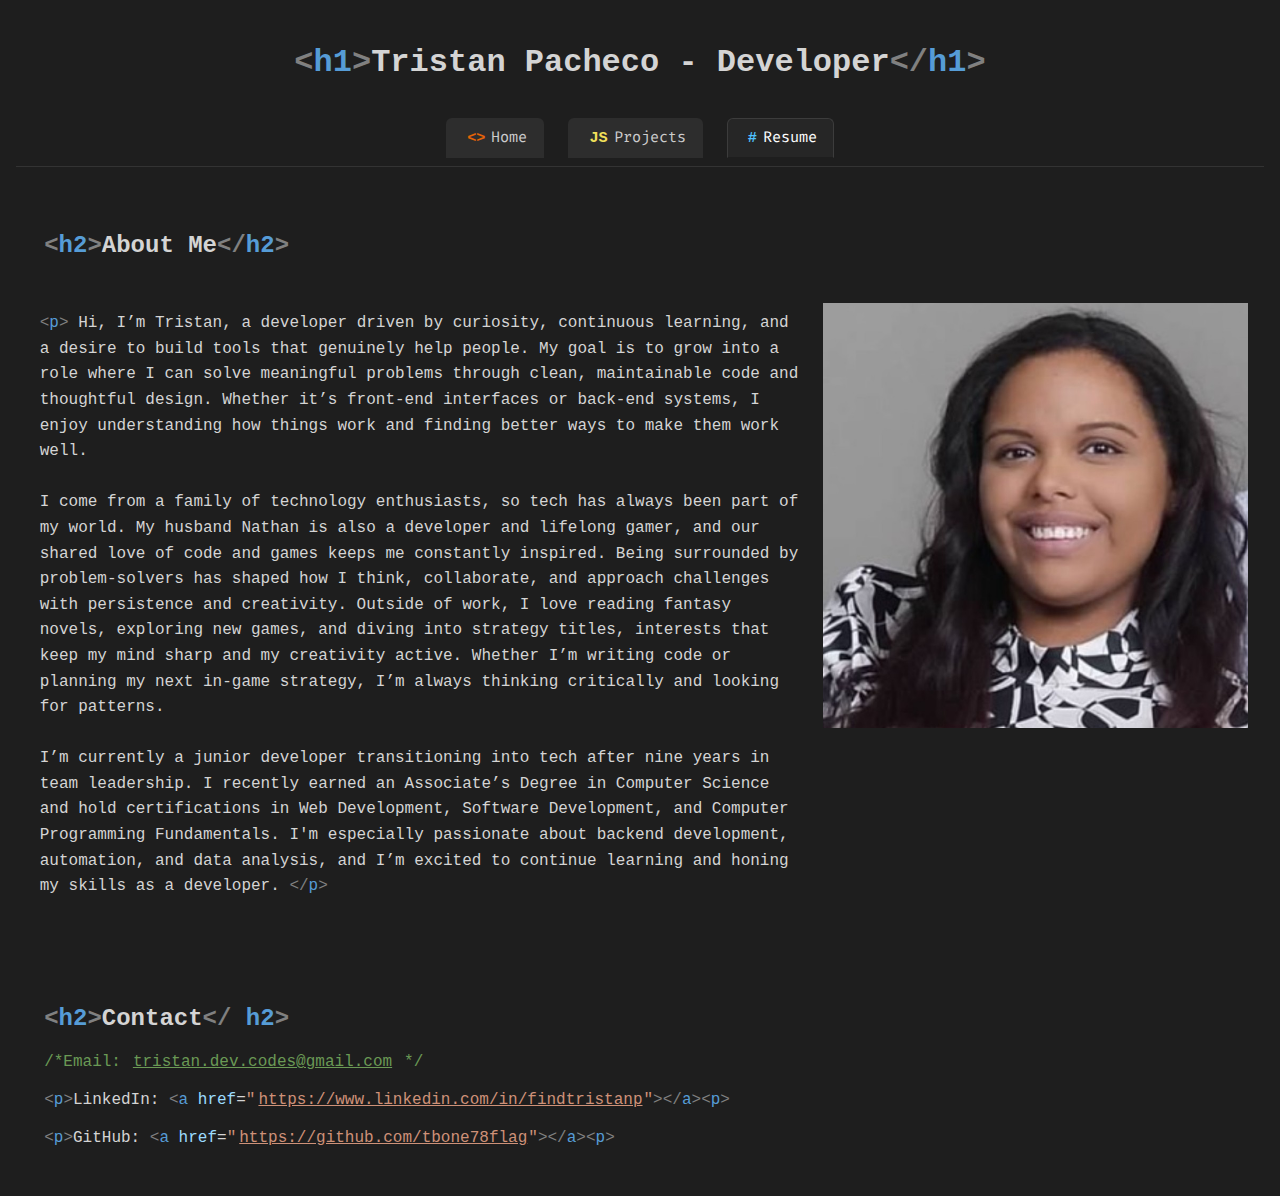
<file: index.html>
<!DOCTYPE html>
<html lang="en">
<head>
  <meta charset="UTF-8" />
  <meta name="viewport" content="width=device-width, initial-scale=1.0" />
  <title>Tristan Pacheco - Developer</title>
  <link rel="stylesheet" href="style.css" />
  <link href="https://fonts.googleapis.com/css2?family=Fira+Code&display=swap" rel="stylesheet">
</head>
<body>
  <header>
    <h1 class="title"><span class="alligators">&lt;</span><span class="header-symbols">h1</span><span class="alligators">&gt;</span>Tristan Pacheco - Developer<span class="alligators">&lt;/</span><span class="header-symbols">h1</span><span class="alligators">&gt;</span></h1>
    <nav class="tabs">
      <a href="index.html" class="tab-link"><span class="tab-symbol angled">&lt;&gt;</span>Home</a>
      <a href="projects.html" class="tab-link"><span class="javascript-symbol angled">JS</span>Projects</a>
      <a href="resume.html" class="tab-link active"><span class="pound-symbol angled">#</span>Resume</a>
    </nav>
  </header>

  <section id="about">
    <h2><span class="alligators">&lt;</span><span class="header-symbols">h2</span><span class="alligators">&gt;</span>About Me<span class="alligators">&lt;/</span><span class="header-symbols">h2</span><span class="alligators">&gt;</span></h2>
    <br>
    <div id="about-grid">
        <div>
            <p><span class="alligators">&lt;</span><span class="header-symbols">p</span><span class="alligators">&gt;</span>
                Hi, I’m Tristan, a developer driven by curiosity, continuous learning, and a desire to build tools that genuinely help people. 
                My goal is to grow into a role where I can solve meaningful problems through clean, maintainable code and thoughtful design. 
                Whether it’s front-end interfaces or back-end systems, I enjoy understanding how things work and finding better ways to make them work well.
                <br> 
                <br>
                I come from a family of technology enthusiasts, so tech has always been part of my world. 
                My husband Nathan is also a developer and lifelong gamer, and our shared love of code and games keeps me constantly inspired. 
                Being surrounded by problem-solvers has shaped how I think, collaborate, and approach challenges with persistence and creativity.
                Outside of work, I love reading fantasy novels, exploring new games, and diving into strategy titles, interests that keep my mind sharp and my creativity active. 
                Whether I’m writing code or planning my next in-game strategy, I’m always thinking critically and looking for patterns.
                <br>
                <br>
                I’m currently a junior developer transitioning into tech after nine years in team leadership. 
                I recently earned an Associate’s Degree in Computer Science and hold certifications in Web Development, Software Development, and Computer Programming Fundamentals. 
                I'm especially passionate about backend development, automation, and data analysis, and I’m excited to continue learning and honing my skills as a developer.
            <span class="alligators">&lt;/</span><span class="header-symbols">p</span><span class="alligators">&gt;</span></p>
        </div>
        <img src="images/professional.jpg" alt="Professional photo of Tristan Pacheco" id="professional">
    </div>
  </section>

  <section id="contact">
    <h2><span class="alligators">&lt;</span><span class="header-symbols">h2</span><span class="alligators">&gt;</span>Contact<span class="alligators">&lt;/</span>
      <span class="header-symbols">h2</span><span class="alligators">&gt;</span></h2>

    <p><span class="comment">/*Email:<a href=mailto:tristan.dev.codes@gmail.com class="mailto">tristan.dev.codes@gmail.com</a>*/</span></p>

    <p><span class="alligators">&lt;</span><span class="header-symbols">p</span><span class="alligators">&gt;</span>LinkedIn: <span><span class="alligators">&lt;</span><span class="header-symbols">a </span><span class="hreference">href</span>=<span class="quotes">"</span><a href="https://www.linkedin.com/in/findtristanp" target="_blank" class="stylesheet-links">https://www.linkedin.com/in/findtristanp</a><span class="quotes">"</span><span class="alligators">&gt;&lt;/</span><span class="header-symbols">a</span><span class="alligators">&gt;</span></span><span class="alligators">&lt;</span><span class="header-symbols">p</span><span class="alligators">&gt;</span></p>

    <p><span class="alligators">&lt;</span><span class="header-symbols">p</span><span class="alligators">&gt;</span>GitHub: <span><span class="alligators">&lt;</span><span class="header-symbols">a </span><span class="hreference">href</span>=<span class="quotes">"</span><a href="https://github.com/tbone78flag" target="_blank" class="stylesheet-links">https://github.com/tbone78flag</a><span class="quotes">"</span><span class="alligators">&gt;&lt;/</span><span class="header-symbols">a</span><span class="alligators">&gt;</span></span><span class="alligators">&lt;</span><span class="header-symbols">p</span><span class="alligators">&gt;</span></p>
  </section>
</body>
</html>
</file>
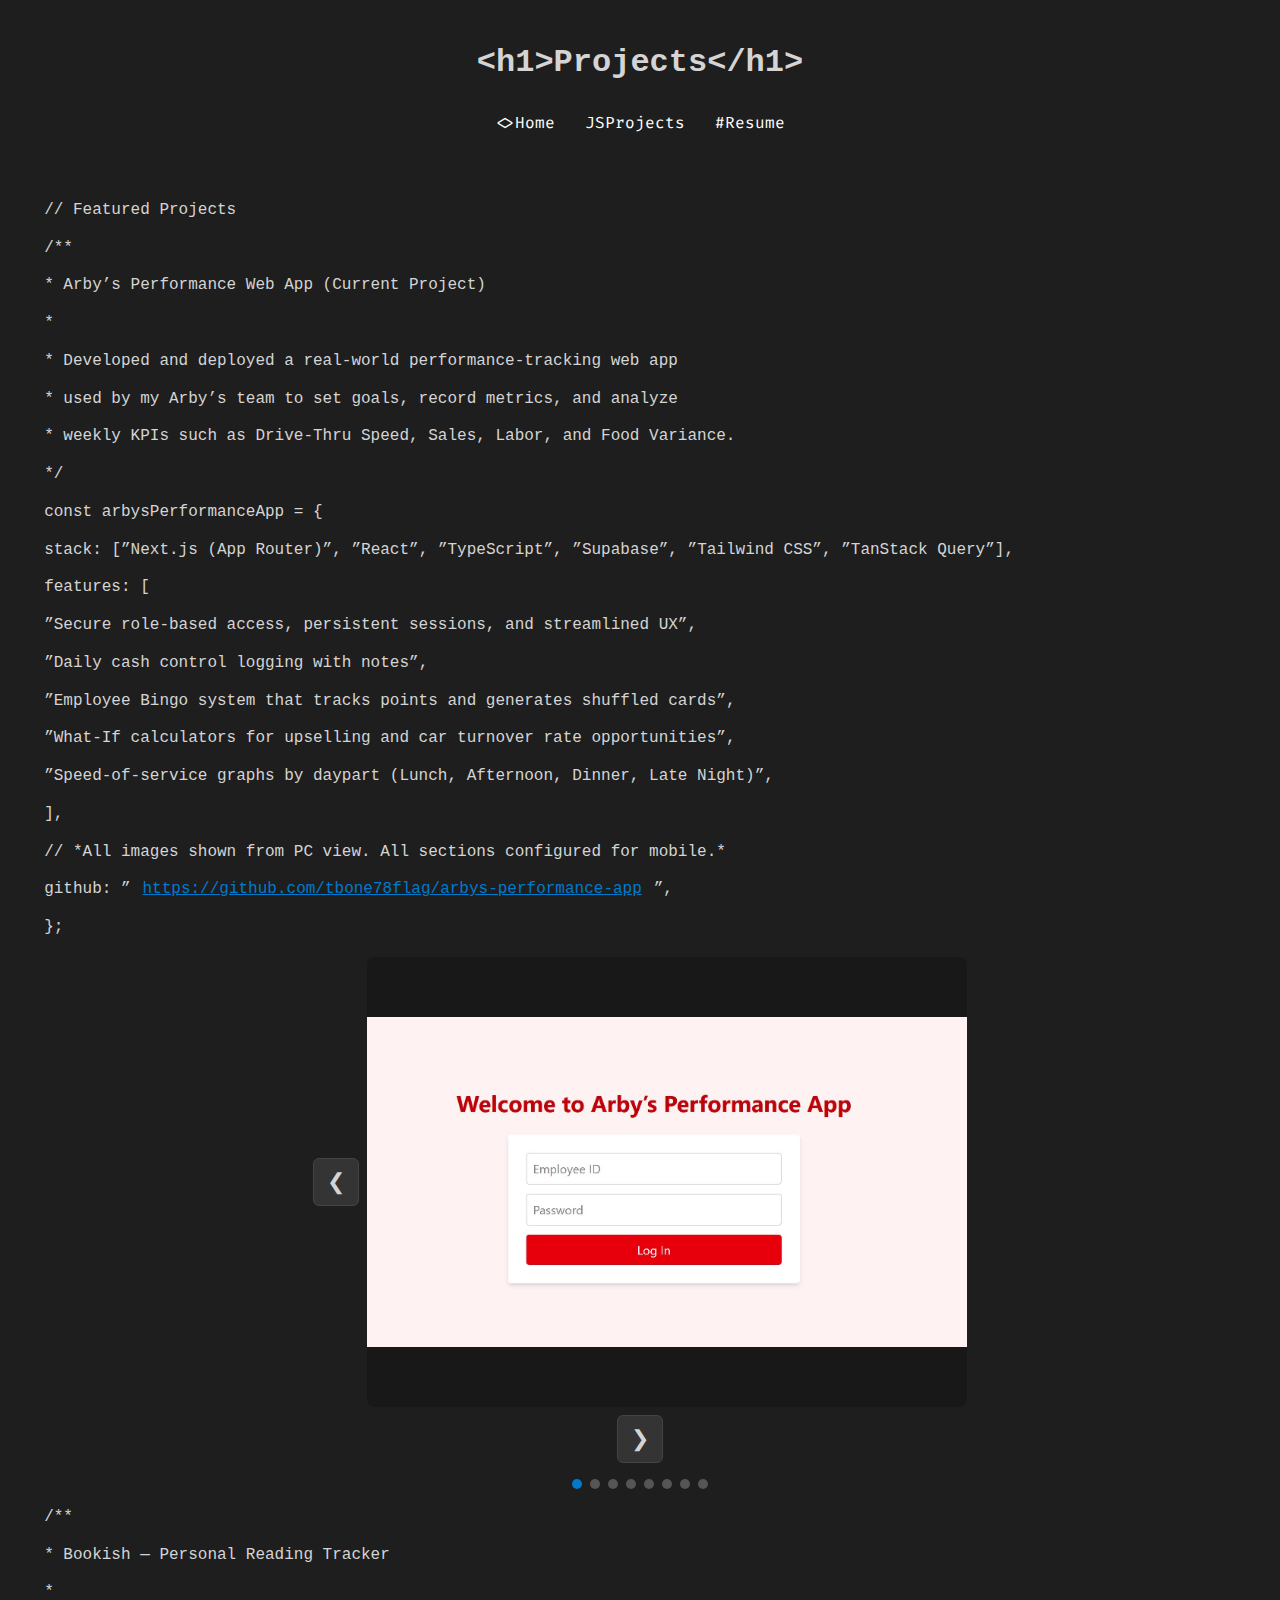
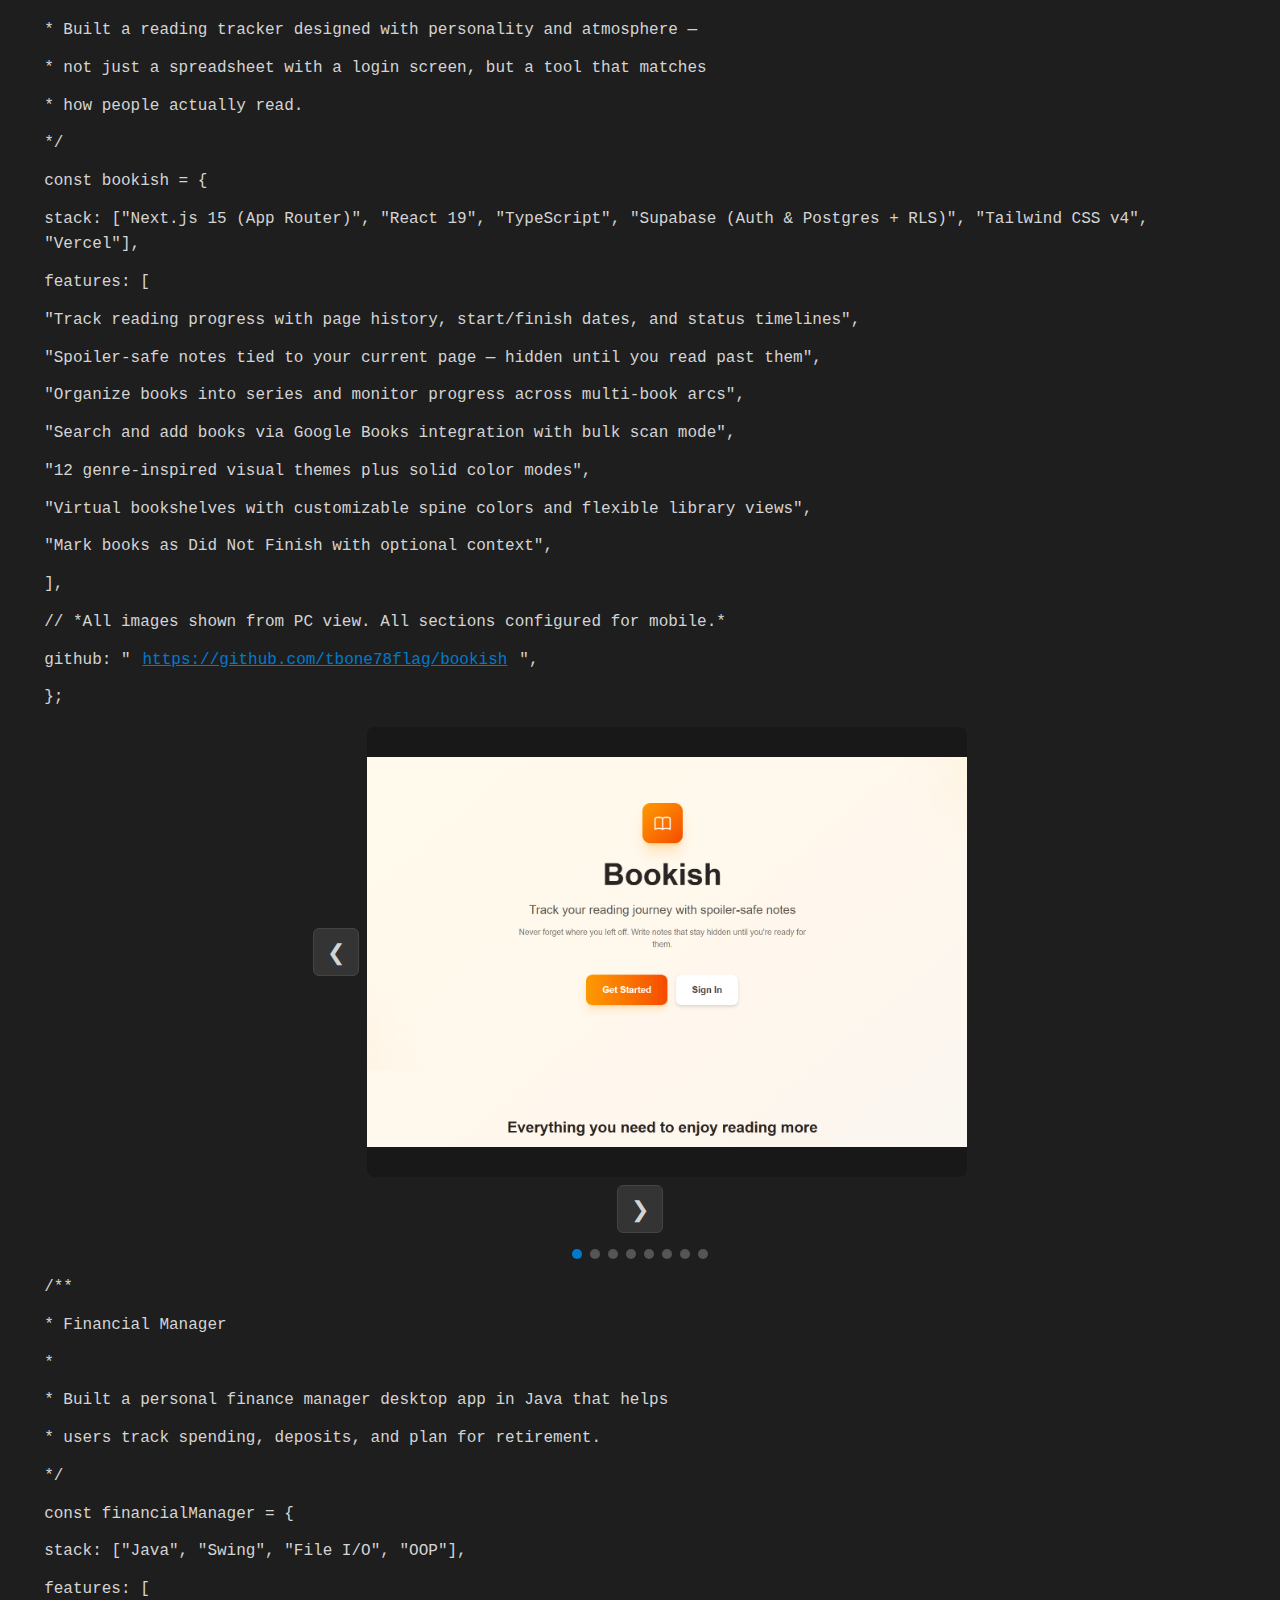
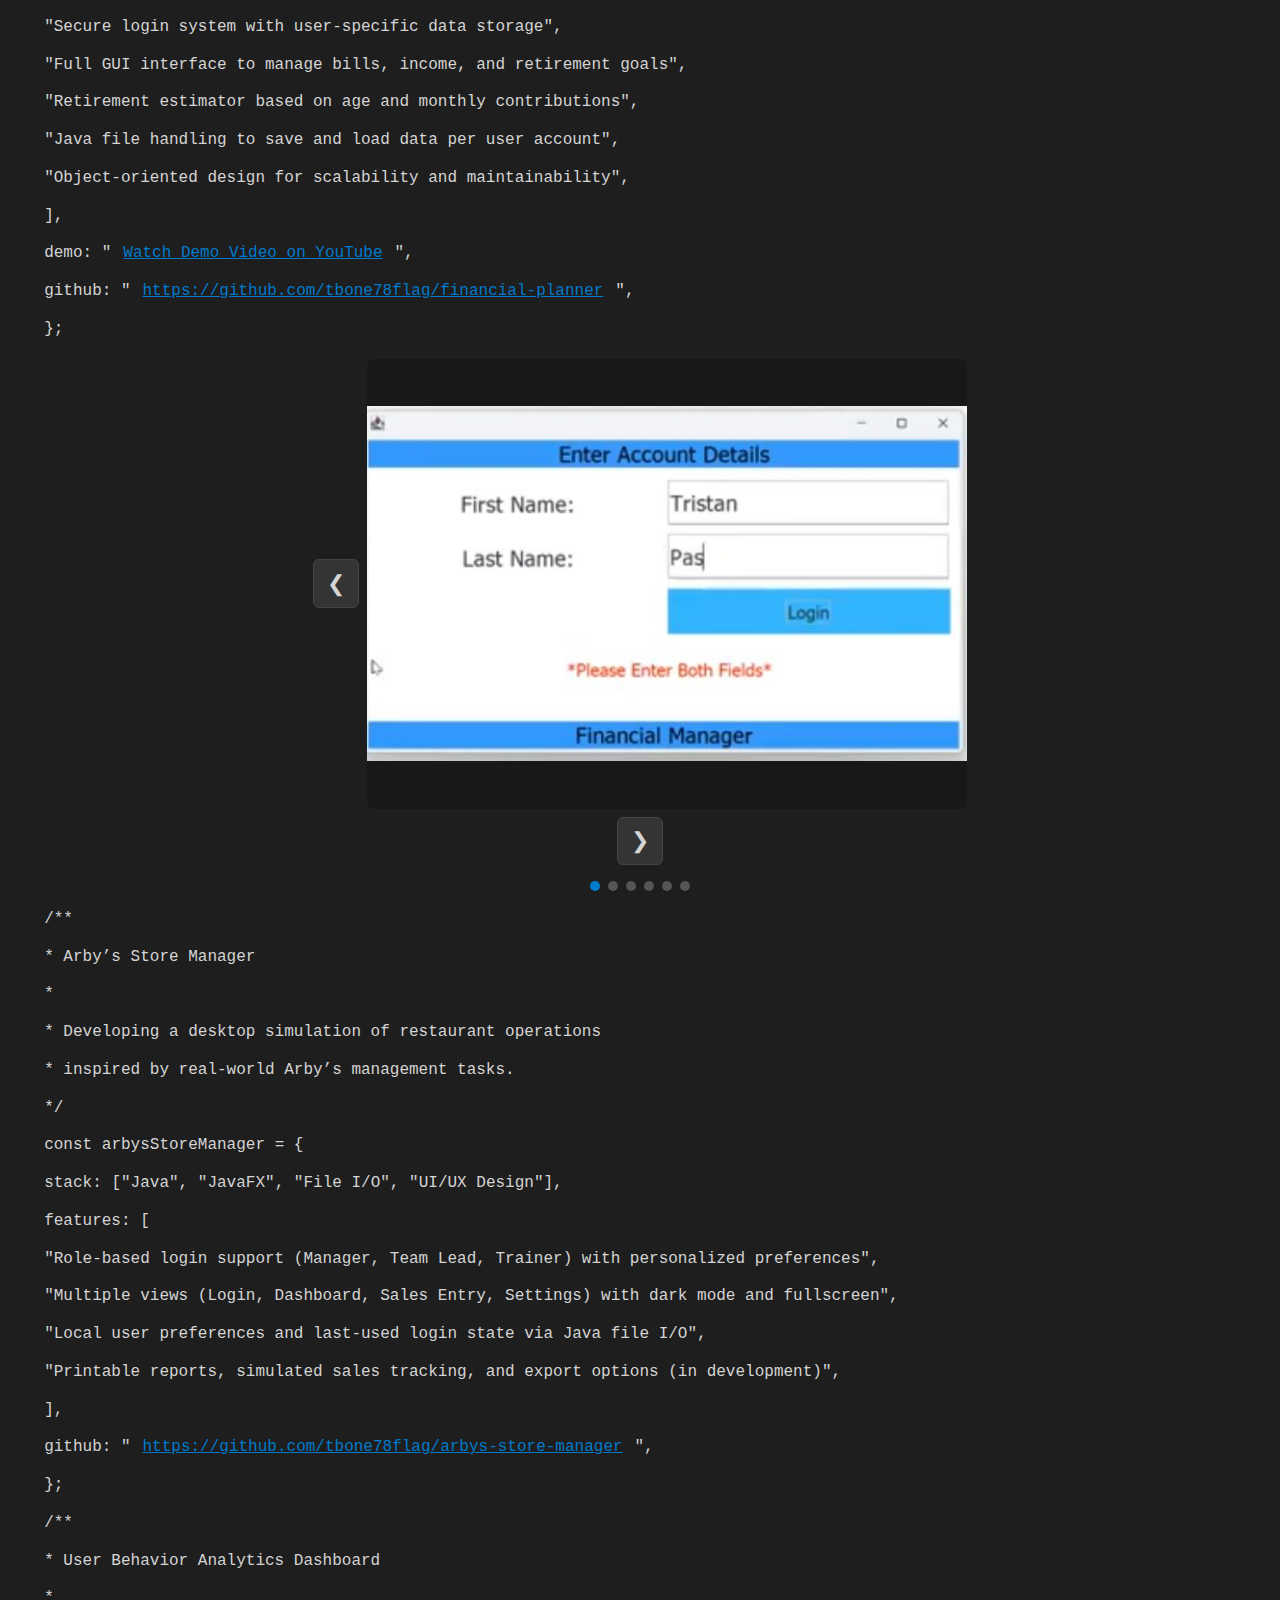
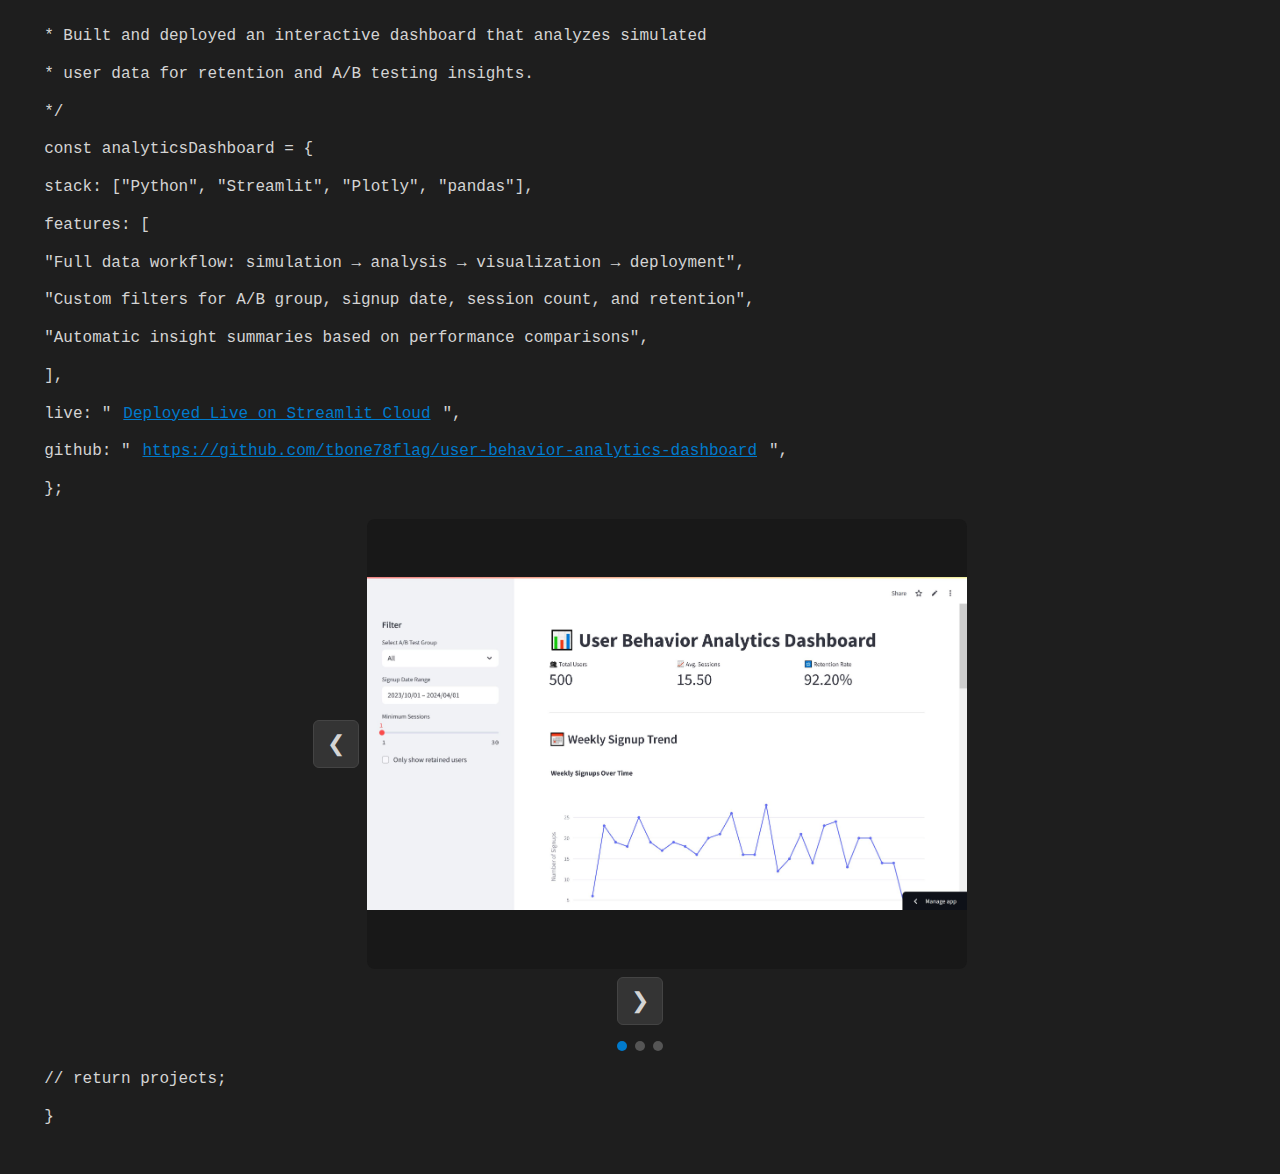
<file: projects.html>
<!DOCTYPE html>
<html lang="en">
<head>
  <meta charset="UTF-8" />
  <meta name="viewport" content="width=device-width, initial-scale=1.0" />
  <title>Projects - Tristan P</title>
  <link rel="stylesheet" href="style.css" />
  <link href="https://fonts.googleapis.com/css2?family=Fira+Code&display=swap" rel="stylesheet">
</head>
<body>
  <header>
    <h1 class=”title”><span class=”alligators”>&lt;</span><span class=”header-symbols”>h1</span><span class=”alligators”>&gt;</span>Projects<span class=”alligators”>&lt;/</span><span class=”header-symbols”>h1</span><span class=”alligators”>&gt;</span></h1>
    <nav class=”tabs”>
      <a href=”index.html” class=”tab-link”><span class=”tab-symbol angled”>&lt;&gt;</span>Home</a>
      <a href=”projects.html” class=”tab-link”><span class=”javascript-symbol angled”>JS</span>Projects</a>
      <a href=”resume.html” class=”tab-link active”><span class=”pound-symbol angled”>#</span>Resume</a>
    </nav>
  </header>

  <section id=”projects”>
    <p class=”js-section-comment”>// Featured Projects</p>

    <div class=”js-block”>
      <p class=”js-comment-block”>/**</p>
      <p class=”js-comment-block”> * Arby’s Performance Web App (Current Project)</p>
      <p class=”js-comment-block”> *</p>
      <p class=”js-comment-block”> * Developed and deployed a real-world performance-tracking web app</p>
      <p class=”js-comment-block”> * used by my Arby’s team to set goals, record metrics, and analyze</p>
      <p class=”js-comment-block”> * weekly KPIs such as Drive-Thru Speed, Sales, Labor, and Food Variance.</p>
      <p class=”js-comment-block”> */</p>
      <p><span class=”js-keyword”>const</span> <span class=”js-variable”>arbysPerformanceApp</span> <span class=”js-punct”>= {</span></p>
      <p class=”js-indent”><span class=”js-property”>stack</span><span class=”js-punct”>: [</span><span class=”js-string”>”Next.js (App Router)”</span><span class=”js-punct”>,</span> <span class=”js-string”>”React”</span><span class=”js-punct”>,</span> <span class=”js-string”>”TypeScript”</span><span class=”js-punct”>,</span> <span class=”js-string”>”Supabase”</span><span class=”js-punct”>,</span> <span class=”js-string”>”Tailwind CSS”</span><span class=”js-punct”>,</span> <span class=”js-string”>”TanStack Query”</span><span class=”js-punct”>],</span></p>
      <p class=”js-indent”><span class=”js-property”>features</span><span class=”js-punct”>: [</span></p>
      <p class=”js-indent2”><span class=”js-string”>”Secure role-based access, persistent sessions, and streamlined UX”</span><span class=”js-punct”>,</span></p>
      <p class=”js-indent2”><span class=”js-string”>”Daily cash control logging with notes”</span><span class=”js-punct”>,</span></p>
      <p class=”js-indent2”><span class=”js-string”>”Employee Bingo system that tracks points and generates shuffled cards”</span><span class=”js-punct”>,</span></p>
      <p class=”js-indent2”><span class=”js-string”>”What-If calculators for upselling and car turnover rate opportunities”</span><span class=”js-punct”>,</span></p>
      <p class=”js-indent2”><span class=”js-string”>”Speed-of-service graphs by daypart (Lunch, Afternoon, Dinner, Late Night)”</span><span class=”js-punct”>,</span></p>
      <p class=”js-indent”><span class=”js-punct”>],</span></p>
      <p class=”js-indent”><span class=”js-comment”>// *All images shown from PC view. All sections configured for mobile.*</span></p>
      <p class=”js-indent”><span class=”js-property”>github</span><span class=”js-punct”>:</span> <span class=”js-string”>”<a href=”https://github.com/tbone78flag/arbys-performance-app” class=”js-string”>https://github.com/tbone78flag/arbys-performance-app</a>”</span><span class=”js-punct”>,</span></p>
      <p><span class=”js-punct”>};</span></p>
    </div>
    <div class="carousel">
      <button class="carousel-btn prev" onclick="moveSlide(this, -1)">&#10094;</button>
      <div class="carousel-track">
        <img src="images/arbys-app-login.JPG" alt="Arby's Performance Web App Login" class="images">
        <img src="images/arbys-app-dashboard.JPG" alt="Arby's Performance Web App Dashboard" class="images">
        <img src="images/arbys-app-money.JPG" alt="Arby's Performance Web App Cash Control" class="images">
        <img src="images/arbys-app-whatif.JPG" alt="Arby's Performance Web App Upsell What-If Calculator" class="images">
        <img src="images/arbys-app-goals.JPG" alt="Arby's Performaance Web App GM and AM specific Goals and Settings" class="images">
        <img src="images/arbys-app-speed.JPG" alt="Arby's Performance Web App Speed Charts" class="images">
        <img src="images/arbys-app-beef.JPG" alt="Arby's Performance Web App Beef Variances" class="images">
        <img src="images/arbys-app-bingo.JPG" alt="Arby's Performance Web App Bingo" class="images">
      </div>
      <button class="carousel-btn next" onclick="moveSlide(this, 1)">&#10095;</button>
      <div class="carousel-dots"></div>
    </div>
    <div class="js-block">
      <p class="js-comment-block">/**</p>
      <p class="js-comment-block"> * Bookish — Personal Reading Tracker</p>
      <p class="js-comment-block"> *</p>
      <p class="js-comment-block"> * Built a reading tracker designed with personality and atmosphere —</p>
      <p class="js-comment-block"> * not just a spreadsheet with a login screen, but a tool that matches</p>
      <p class="js-comment-block"> * how people actually read.</p>
      <p class="js-comment-block"> */</p>
      <p><span class="js-keyword">const</span> <span class="js-variable">bookish</span> <span class="js-punct">= {</span></p>
      <p class="js-indent"><span class="js-property">stack</span><span class="js-punct">: [</span><span class="js-string">"Next.js 15 (App Router)"</span><span class="js-punct">,</span> <span class="js-string">"React 19"</span><span class="js-punct">,</span> <span class="js-string">"TypeScript"</span><span class="js-punct">,</span> <span class="js-string">"Supabase (Auth &amp; Postgres + RLS)"</span><span class="js-punct">,</span> <span class="js-string">"Tailwind CSS v4"</span><span class="js-punct">,</span> <span class="js-string">"Vercel"</span><span class="js-punct">],</span></p>
      <p class="js-indent"><span class="js-property">features</span><span class="js-punct">: [</span></p>
      <p class="js-indent2"><span class="js-string">"Track reading progress with page history, start/finish dates, and status timelines"</span><span class="js-punct">,</span></p>
      <p class="js-indent2"><span class="js-string">"Spoiler-safe notes tied to your current page — hidden until you read past them"</span><span class="js-punct">,</span></p>
      <p class="js-indent2"><span class="js-string">"Organize books into series and monitor progress across multi-book arcs"</span><span class="js-punct">,</span></p>
      <p class="js-indent2"><span class="js-string">"Search and add books via Google Books integration with bulk scan mode"</span><span class="js-punct">,</span></p>
      <p class="js-indent2"><span class="js-string">"12 genre-inspired visual themes plus solid color modes"</span><span class="js-punct">,</span></p>
      <p class="js-indent2"><span class="js-string">"Virtual bookshelves with customizable spine colors and flexible library views"</span><span class="js-punct">,</span></p>
      <p class="js-indent2"><span class="js-string">"Mark books as Did Not Finish with optional context"</span><span class="js-punct">,</span></p>
      <p class="js-indent"><span class="js-punct">],</span></p>
      <p class="js-indent"><span class="js-comment">// *All images shown from PC view. All sections configured for mobile.*</span></p>
      <p class="js-indent"><span class="js-property">github</span><span class="js-punct">:</span> <span class="js-string">"<a href="https://github.com/tbone78flag/bookish" class="js-string">https://github.com/tbone78flag/bookish</a>"</span><span class="js-punct">,</span></p>
      <p><span class="js-punct">};</span></p>
    </div>
    <div class="carousel">
      <button class="carousel-btn prev" onclick="moveSlide(this, -1)">&#10094;</button>
      <div class="carousel-track">
        <img src="images/bookish-start.png" alt="Bookish Landing Page" class="images">
        <img src="images/bookish-sign-in.png" alt="Bookish Sign In" class="images">
        <img src="images/bookish-dashboard.png" alt="Bookish Dashboard" class="images">
        <img src="images/bookish-library.png" alt="Bookish Library View" class="images">
        <img src="images/bookish-book-search.png" alt="Bookish Book Search" class="images">
        <img src="images/bookish-book-page.png" alt="Bookish Book Page" class="images">
        <img src="images/bookish-update-progress.png" alt="Bookish Update Reading Progress" class="images">
        <img src="images/bookish-themes.png" alt="Bookish Genre-Inspired Themes" class="images">
      </div>
      <button class="carousel-btn next" onclick="moveSlide(this, 1)">&#10095;</button>
      <div class="carousel-dots"></div>
    </div>
    <div class="js-block">
      <p class="js-comment-block">/**</p>
      <p class="js-comment-block"> * Financial Manager</p>
      <p class="js-comment-block"> *</p>
      <p class="js-comment-block"> * Built a personal finance manager desktop app in Java that helps</p>
      <p class="js-comment-block"> * users track spending, deposits, and plan for retirement.</p>
      <p class="js-comment-block"> */</p>
      <p><span class="js-keyword">const</span> <span class="js-variable">financialManager</span> <span class="js-punct">= {</span></p>
      <p class="js-indent"><span class="js-property">stack</span><span class="js-punct">: [</span><span class="js-string">"Java"</span><span class="js-punct">,</span> <span class="js-string">"Swing"</span><span class="js-punct">,</span> <span class="js-string">"File I/O"</span><span class="js-punct">,</span> <span class="js-string">"OOP"</span><span class="js-punct">],</span></p>
      <p class="js-indent"><span class="js-property">features</span><span class="js-punct">: [</span></p>
      <p class="js-indent2"><span class="js-string">"Secure login system with user-specific data storage"</span><span class="js-punct">,</span></p>
      <p class="js-indent2"><span class="js-string">"Full GUI interface to manage bills, income, and retirement goals"</span><span class="js-punct">,</span></p>
      <p class="js-indent2"><span class="js-string">"Retirement estimator based on age and monthly contributions"</span><span class="js-punct">,</span></p>
      <p class="js-indent2"><span class="js-string">"Java file handling to save and load data per user account"</span><span class="js-punct">,</span></p>
      <p class="js-indent2"><span class="js-string">"Object-oriented design for scalability and maintainability"</span><span class="js-punct">,</span></p>
      <p class="js-indent"><span class="js-punct">],</span></p>
      <p class="js-indent"><span class="js-property">demo</span><span class="js-punct">:</span> <span class="js-string">"<a href="https://www.youtube.com/watch?v=Xmgl4RImoTo" target="_blank" class="js-string">Watch Demo Video on YouTube</a>"</span><span class="js-punct">,</span></p>
      <p class="js-indent"><span class="js-property">github</span><span class="js-punct">:</span> <span class="js-string">"<a href="https://github.com/tbone78flag/financial-planner/tree/main" class="js-string">https://github.com/tbone78flag/financial-planner</a>"</span><span class="js-punct">,</span></p>
      <p><span class="js-punct">};</span></p>
    </div>
    <div class="carousel">
      <button class="carousel-btn prev" onclick="moveSlide(this, -1)">&#10094;</button>
      <div class="carousel-track">
        <img src="images/fmlogin.JPG" alt="Financial Manager Login Page" class="images">
        <img src="images/fmhomepage.JPG" alt="Financial Manager Homepage" class="images">
        <img src="images/fmlogreceivables.JPG" alt="Financial Manager Typing in Receivables" class="images">
        <img src="images/fmexpenses.JPG" alt="Financial Manager Expenses Page" class="images">
        <img src="images/fmsavings.JPG" alt="Financial Manager Savings Page" class="images">
        <img src="images/fm401k.JPG" alt="Financial Manager 401 Entry Page" class="images">
      </div>
      <button class="carousel-btn next" onclick="moveSlide(this, 1)">&#10095;</button>
      <div class="carousel-dots"></div>
    </div>
    <div class="js-block">
      <p class="js-comment-block">/**</p>
      <p class="js-comment-block"> * Arby’s Store Manager</p>
      <p class="js-comment-block"> *</p>
      <p class="js-comment-block"> * Developing a desktop simulation of restaurant operations</p>
      <p class="js-comment-block"> * inspired by real-world Arby’s management tasks.</p>
      <p class="js-comment-block"> */</p>
      <p><span class="js-keyword">const</span> <span class="js-variable">arbysStoreManager</span> <span class="js-punct">= {</span></p>
      <p class="js-indent"><span class="js-property">stack</span><span class="js-punct">: [</span><span class="js-string">"Java"</span><span class="js-punct">,</span> <span class="js-string">"JavaFX"</span><span class="js-punct">,</span> <span class="js-string">"File I/O"</span><span class="js-punct">,</span> <span class="js-string">"UI/UX Design"</span><span class="js-punct">],</span></p>
      <p class="js-indent"><span class="js-property">features</span><span class="js-punct">: [</span></p>
      <p class="js-indent2"><span class="js-string">"Role-based login support (Manager, Team Lead, Trainer) with personalized preferences"</span><span class="js-punct">,</span></p>
      <p class="js-indent2"><span class="js-string">"Multiple views (Login, Dashboard, Sales Entry, Settings) with dark mode and fullscreen"</span><span class="js-punct">,</span></p>
      <p class="js-indent2"><span class="js-string">"Local user preferences and last-used login state via Java file I/O"</span><span class="js-punct">,</span></p>
      <p class="js-indent2"><span class="js-string">"Printable reports, simulated sales tracking, and export options (in development)"</span><span class="js-punct">,</span></p>
      <p class="js-indent"><span class="js-punct">],</span></p>
      <p class="js-indent"><span class="js-property">github</span><span class="js-punct">:</span> <span class="js-string">"<a href="https://github.com/tbone78flag/arbys-store-manager" class="js-string">https://github.com/tbone78flag/arbys-store-manager</a>"</span><span class="js-punct">,</span></p>
      <p><span class="js-punct">};</span></p>
    </div>

    <div class="js-block">
      <p class="js-comment-block">/**</p>
      <p class="js-comment-block"> * User Behavior Analytics Dashboard</p>
      <p class="js-comment-block"> *</p>
      <p class="js-comment-block"> * Built and deployed an interactive dashboard that analyzes simulated</p>
      <p class="js-comment-block"> * user data for retention and A/B testing insights.</p>
      <p class="js-comment-block"> */</p>
      <p><span class="js-keyword">const</span> <span class="js-variable">analyticsDashboard</span> <span class="js-punct">= {</span></p>
      <p class="js-indent"><span class="js-property">stack</span><span class="js-punct">: [</span><span class="js-string">"Python"</span><span class="js-punct">,</span> <span class="js-string">"Streamlit"</span><span class="js-punct">,</span> <span class="js-string">"Plotly"</span><span class="js-punct">,</span> <span class="js-string">"pandas"</span><span class="js-punct">],</span></p>
      <p class="js-indent"><span class="js-property">features</span><span class="js-punct">: [</span></p>
      <p class="js-indent2"><span class="js-string">"Full data workflow: simulation → analysis → visualization → deployment"</span><span class="js-punct">,</span></p>
      <p class="js-indent2"><span class="js-string">"Custom filters for A/B group, signup date, session count, and retention"</span><span class="js-punct">,</span></p>
      <p class="js-indent2"><span class="js-string">"Automatic insight summaries based on performance comparisons"</span><span class="js-punct">,</span></p>
      <p class="js-indent"><span class="js-punct">],</span></p>
      <p class="js-indent"><span class="js-property">live</span><span class="js-punct">:</span> <span class="js-string">"<a href="https://user-behavior-analytics-dashboard-middtgh8appavoyjxpr3toe.streamlit.app/" class="js-string">Deployed Live on Streamlit Cloud</a>"</span><span class="js-punct">,</span></p>
      <p class="js-indent"><span class="js-property">github</span><span class="js-punct">:</span> <span class="js-string">"<a href="https://github.com/tbone78flag/user-behavior-analytics-dashboard" class="js-string">https://github.com/tbone78flag/user-behavior-analytics-dashboard</a>"</span><span class="js-punct">,</span></p>
      <p><span class="js-punct">};</span></p>
    </div>
    <div class="carousel">
      <button class="carousel-btn prev" onclick="moveSlide(this, -1)">&#10094;</button>
      <div class="carousel-track">
        <img src="images/UBAD.JPG" alt="Retention Rate for User Behavior Analytics Dashboard" class="images">
        <img src="images/RetentionRate.JPG" alt="Retention Rate for User Behavior Analytics Dashboard" class="images">
        <img src="images/RawData.JPG" alt="Raw Data Input for User Behavior Analytics Dashboard" class="images">
      </div>
      <button class="carousel-btn next" onclick="moveSlide(this, 1)">&#10095;</button>
      <div class="carousel-dots"></div>
    </div>
    <p class="js-section-comment">// return projects;</p>
    <p><span class="js-punct">}</span></p>
  </section>

  <script>
    document.addEventListener('DOMContentLoaded', () => {
      document.querySelectorAll('.carousel').forEach(carousel => {
        const track = carousel.querySelector('.carousel-track');
        const images = track.querySelectorAll('.images');
        const dotsContainer = carousel.querySelector('.carousel-dots');

        images.forEach((_, i) => {
          const dot = document.createElement('span');
          dot.classList.add('dot');
          if (i === 0) dot.classList.add('active');
          dot.addEventListener('click', () => goToSlide(carousel, i));
          dotsContainer.appendChild(dot);
        });

        images[0].classList.add('active');
      });
    });

    function goToSlide(carousel, index) {
      const images = carousel.querySelectorAll('.carousel-track .images');
      const dots = carousel.querySelectorAll('.dot');
      images.forEach(img => img.classList.remove('active'));
      dots.forEach(dot => dot.classList.remove('active'));
      images[index].classList.add('active');
      dots[index].classList.add('active');
      carousel.dataset.index = index;
    }

    function moveSlide(btn, direction) {
      const carousel = btn.closest('.carousel');
      const images = carousel.querySelectorAll('.carousel-track .images');
      const current = parseInt(carousel.dataset.index || 0);
      let next = current + direction;
      if (next < 0) next = images.length - 1;
      if (next >= images.length) next = 0;
      goToSlide(carousel, next);
    }
  </script>
</body>
</html>
</file>
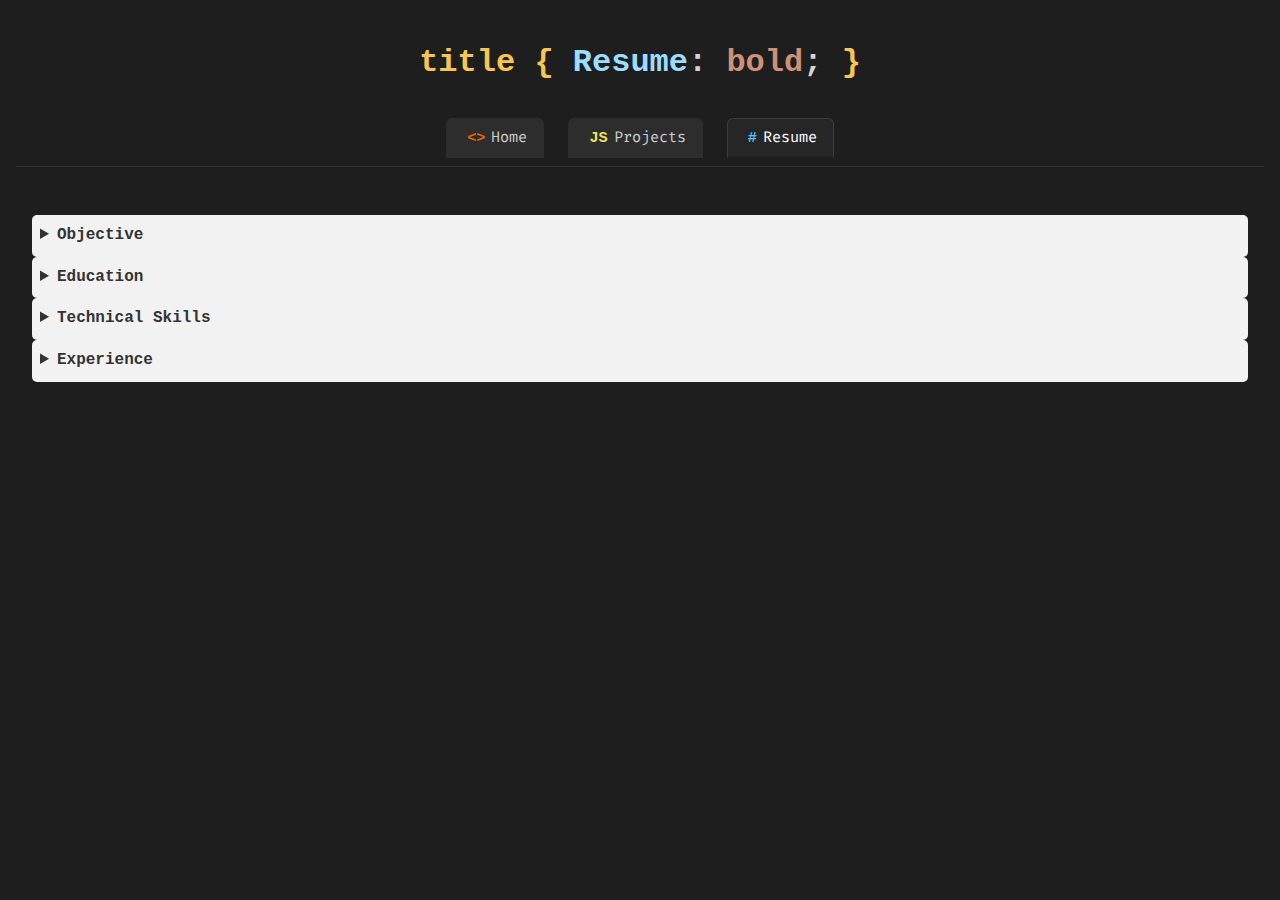
<file: resume.html>
<!DOCTYPE html>
<html lang="en">
<head>
  <meta charset="UTF-8" />
  <meta name="viewport" content="width=device-width, initial-scale=1.0" />
  <title>Resume - Tristan P</title>
  <link rel="stylesheet" href="style.css" />
  <link href="https://fonts.googleapis.com/css2?family=Fira+Code&display=swap" rel="stylesheet">
</head>
<body>
  <header>
    <h1><span class="header-yellow">title { </span><span class="hreference">Resume</span>: <span class="quotes">bold</span>;<span class="header-yellow"> }</span></h1>
    <nav class="tabs">
      <a href="index.html" class="tab-link"><span class="tab-symbol angled">&lt;&gt;</span>Home</a>
      <a href="projects.html" class="tab-link"><span class="javascript-symbol angled">JS</span>Projects</a>
      <a href="resume.html" class="tab-link active"><span class="pound-symbol angled">#</span>Resume</a>
    </nav>
  </header>

  <section id="resume">
    <details>
        <summary><strong>Objective</strong><br></summary>
            <p><span class="comment">/*Motivated software developer, skilled in React, Next.js, and data-driven application design. 
                Experienced in full-stack development and process automation, 
                with seven years of leadership and analytics experience. Currently advancing cloud and 
                security expertise through AWS and Meta certifications.*/</span>
            </p>
            <a href="Tristan_Pacheco_Resume.pdf" download>Downloadable Version of Resume (PDF)</a>
            <h4><span class="header-yellow">#contact-information {</span></h4>
                <p class="contact"><span class="comment">/*Email:<a href=mailto:tristan.dev.codes@gmail.com class="mailto">tristan.dev.codes@gmail.com</a>*/</span></p>
                <p class="contact"><span class="hreference">LinkedIn</span>: <a href="www.linkedin.com/in/findtristanp" target="_blank" class="stylesheet-links">www.linkedin.com/in/findtristanp</a>;</p>
                <p class="contactgithub"><span class="hreference">GitHub</span>: <a href="https://github.com/tbone78flag" target="_blank" class="stylesheet-links">https://github.com/tbone78flag</a>;</p>
                <p class="header-yellow contact">}</p>
    </details>
    <details>
        <summary><strong>Education</strong> <br></summary>
            <h3><span class="media-style">@Salt-Lake-Community-College </span><span class="header-yellow">{</span></h3>
            <ul class="no-bullets">
                <li><span class="comment">/*Associate’s Degree, Computer Science & IT • Aug 2024*/</span></li>
                <h4 class="tag"><span class="header-yellow">#certifications-earned </span><span class="media-style">{</span></h4>
                <ul class="no-bullets">
                <li><span class="hreference">Computer Science Fundamentals</span>;</li>
                <li><span class="hreference">Web Programming & Development</span>;</li>
                <li><span class="hreference">Software Development</span>;</li>
                </ul>
                <h4 class="media-style contact">}</h4>
            </ul>
            <h3><span class="header-yellow">}</span></h3>
    </details>
    <details>
        <summary><strong>Technical Skills</strong> <br></summary>
            <ul class="no-bullets">
                <li><span class="hreference"><strong>Languages</strong></span>: <span class="quotes">Java, JavaScript, HTML, CSS, PHP (basic), SQL</span>;</li>
                <li><span class="hreference"><strong>Tools/Frameworks</strong></span>: <span class="quotes">React, Next.js, TailwindCSS, Supabase, TypeScript, Linux, Microsoft Office</span>;</li>
                <li><span class="hreference"><strong>Concepts</strong></span>: <span class="quotes">Object-Oriented Programming, Web Development, Data Analysis</span>;</li>
                <li><span class="hreference"><strong>Currently Learning</strong></span>: <span class="quotes">Python, Security Fundamentals, TryHackMe Labs, Refining Front-End Skills</span>;</li>
            </ul>
            <p><span class="comment"><em>/*I will happily dive into learning any new skills asked of me. Feel free to drop me in the deep end*/</em></span></p>
    </details>
    <details>
        <summary><strong>Experience</strong> <br></summary>
            <h3 id="job"><span class="media-style">@Arbys </span><span class="header-yellow">{</span></h3>
            <ul class="no-bullets">
            <h4 id="position"><span class="header-yellow"><em>#assistant manager • July 2015 - current </em></span><span class="media-style">{</span></h4>
                <ul class="no-bullets">                    
                    <li><span class="hreference">Designed and deployed a Next.js + Supabase web app used by managers and crew to track KPIs 
                        (Speed, Sales, Labor, Food Variance) with role-based authentication and dashboard system</span>;</li>
                    <li><span class="hreference">Used data analytics and forecasting to identify labor inefficiencies, leading to measurable cost savings</span>;</li>
                    <li><span class="hreference">Analyzed weekly sales and labor data to optimize scheduling and improve profitability</span>;</li>
                    <li><span class="hreference">Trained and managed a team of 14+ employees, using clear documentation and task breakdowns</span>;</li>
                    <li><span class="hreference">Led inventory and ordering systems, improving supply efficiency through process improvements</span>;</li>
                    <li><span class="hreference">Developed leadership, problem-solving, and customer experience skills through 8+ years of management</span>;</li>
                    <h4 class="media-style contact">}</h4>
                </ul>
            <h3><span class="header-yellow">}</span></h3>
    </details>
  </section>
</body>
</html>
</file>
<file: style.css>
body {
  font-family: Consolas, 'Courier New', monospace;
  margin: 0;
  padding: 0;
  line-height: 1.6;
  background-color: #1e1e1e;
  color: #d4d4d4;
}

.title {
  color: #d4d4d4;
}

header {
  background: #1e1e1e; /* match the .tabs background */
  color: #fff;
  padding: 1em;
  text-align: center;
}

summary {
  color: #333;
}

nav a {
  margin: 0 10px;
  color: #fff;
  text-decoration: none;
  font-family: 'Fira Code', monospace;
}

section {
  padding: 2em;
}

h1, h2, h3 {
  color: #d4d4d4;
}

a {
  color: #007acc;
}

details summary {
  cursor: pointer;
  padding: 0.5em;
  background-color: #f2f2f2;
  border-radius: 5px;
}

details[open] summary {
  background-color: #e0e0e0;
}

.tag {
  margin-bottom: 2px;
}

#job {
  margin-bottom: 1px;
}

#position {
  margin-top: 0px;
  margin-bottom: 5px;
}

/* Carousel */
.carousel {
  position: relative;
  max-width: 700px;
  margin: 1rem auto;
  display: flex;
  align-items: center;
  justify-content: center;
  gap: 0.5rem;
  flex-wrap: wrap;
}

.carousel-track {
  position: relative;
  width: 100%;
  max-width: 600px;
  aspect-ratio: 4 / 3;
  overflow: hidden;
  border-radius: 8px;
  background: #181818;
}

.carousel-track .images {
  position: absolute;
  top: 0;
  left: 0;
  width: 100%;
  height: 100%;
  object-fit: contain;
  border-radius: 8px;
  opacity: 0;
  transition: opacity 0.4s ease;
}

.carousel-track .images.active {
  opacity: 1;
}

.carousel-btn {
  background: rgba(255, 255, 255, 0.1);
  color: #d4d4d4;
  border: 1px solid #444;
  font-size: 1.4rem;
  padding: 0.6rem 0.8rem;
  cursor: pointer;
  border-radius: 6px;
  transition: background 0.2s;
  flex-shrink: 0;
}

.carousel-btn:hover {
  background: rgba(255, 255, 255, 0.2);
}

.carousel-dots {
  width: 100%;
  display: flex;
  justify-content: center;
  gap: 0.5rem;
  margin-top: 0.5rem;
}

.dot {
  width: 10px;
  height: 10px;
  border-radius: 50%;
  background: #555;
  cursor: pointer;
  transition: background 0.2s;
}

.dot.active {
  background: #007acc;
}

@media (max-width: 768px) {
  .carousel {
    max-width: 100%;
    padding: 0 0.5rem;
  }

  .carousel-btn {
    font-size: 1.1rem;
    padding: 0.4rem 0.6rem;
  }
}

.contact {
  margin-top: 3px;
  margin-bottom: 3px;
  margin-left: 20px;
}

.contactgithub {
  margin-top: 1px;
  margin-left: 20px;
}

#about-grid {
  display: grid;
  grid-template-columns: 1fr auto;
  align-items: start;
  gap: 1em;
}

#professional {
  width: 425px;
  height: 425px;
}

#about-grid div {
  margin-bottom: 1em;
}

@media (max-width: 768px) {
  #about-grid {
    grid-template-columns: 1fr;
  }

  #professional {
    width: 100%;
    height: auto;
    display: block;
    margin: 1em auto 0 auto;
    max-width: 425px;
    border-radius: 8px;
    box-shadow: 0 2px 8px rgba(0, 0, 0, 0.15);
  }
}

p, h2, h3, h4, a {
  margin: 1%;
}

ul.no-bullets {
  list-style-type: none;
}

/*Look like VS Code tabs*/
.tabs {
  display: flex;
  flex-wrap: nowrap;
  justify-content: center;                /* 🔸 CENTER the tabs */
  background-color: #1e1e1e;
  padding: 0.5rem;
  border-bottom: 1px solid #333;
  gap: 0.25rem;
  overflow-x: auto;
  -webkit-overflow-scrolling: touch;
  scrollbar-width: none;                  /* Hide scrollbar in Firefox */
}

.tabs::-webkit-scrollbar {
  display: none; /* Chrome/Safari */
}

.tab-link {
  flex: 0 0 auto;
  color: #cccccc;
  background-color: #2d2d2d;
  padding: 0.4rem 1rem;
  border-top-left-radius: 6px;
  border-top-right-radius: 6px;
  text-decoration: none;
  border: 1px solid transparent;
  border-bottom: none;
  transition: background 0.2s ease;
  white-space: nowrap;
  font-size: 0.95rem;
}

.tab-link:hover {
  background-color: #3a3a3a;
}

.tab-link.active {
  background-color: #262626;
  color: white;
  border: 1px solid #3c3c3c;
  border-bottom: 1px solid #1e1e1e;
  z-index: 2;
}
/*Add orange to the <> tab*/
.tab-symbol {
  color: #e66407;
  margin-left: 4px;
  font-weight: bold;
}

.pound-symbol {
  color: #4FC1FF;
  margin-left: 4px;
  font-weight: bold;
}

.javascript-symbol {
  color: #f1e05a;
  margin-left: 4px;
  font-weight: bold;
}

.angled {
  font-family: Consolas, 'Courier New', monospace;
  font-variant-ligatures: none;
  letter-spacing: -0.0ch; /* shrinks the space */
  margin-right: 6px;
}

/*<h#> Symbol color changes*/
.header-symbols {
  color: #569cd6;
}

.alligators {
  color: #808080;
}

.comment {
  color: #6a9955;
}

.hreference {
  color: #9cdcfe;
}

.quotes {
  color: #ce9178;
}

.mailto {
  color: #6a9955;
}
.links {
  color: #fff;
  margin-left: 3px;
  margin-right: 3px;
}

/*Resume Styling*/

.header-yellow {
  color: #f8c555;
}

.stylesheet-links {
  color: #ce9178;
  margin-left: 3px;
  margin-right: 1px;
}

.media-style {
  color: #c586c0;
}

.pixel-style {
  color: #b5cea8;
}
</file>
